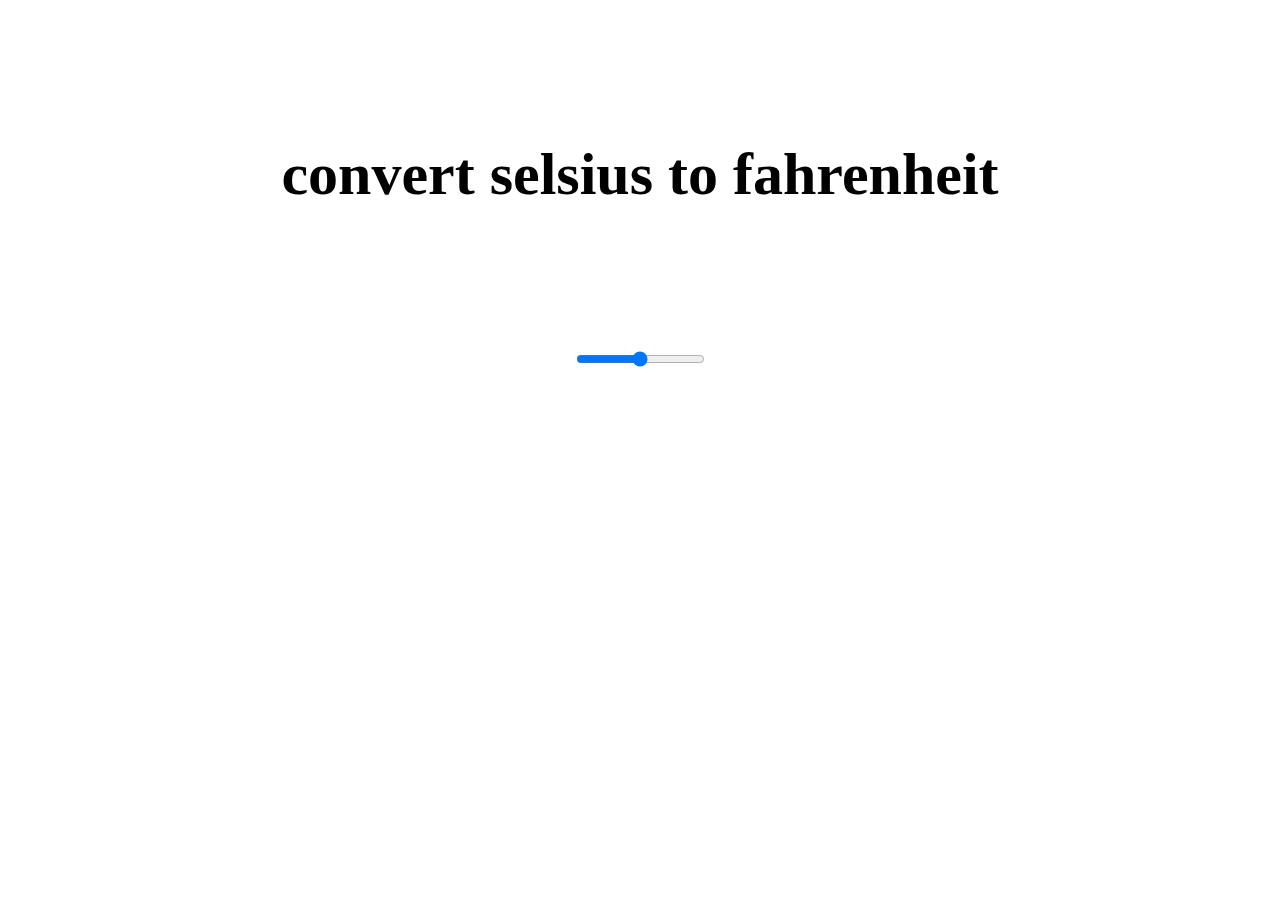
<file: c2f/index.html>
<!DOCTYPE html>
<html>

<head>
    <meta charset="UTF-8">
    <style>
        * {
            text-align: center;
        }

        .pad100 {
            padding: 100px;
            font-size: 60px;
        }
    </style>
    <script>
        function c2f(celsius) {
            return f = (celsius - 32) * 5 / 9;
        }
        function convert() {
            let c = document.getElementById("celsius").value;
            let f = c2f(c);
            let result = "摂氏:" + c + "度 " + "華氏:" + Math.floor(f) + "度";
            document.getElementById("result").textContent = result;
        }

    </script>
</head>

<body>
    <h1 class="pad100">convert selsius to fahrenheit</h1>
    <input type="range" id="celsius" min="0" max="100" onchange="convert()">
    <p id="result"></p>
</body>

</html>
</file>
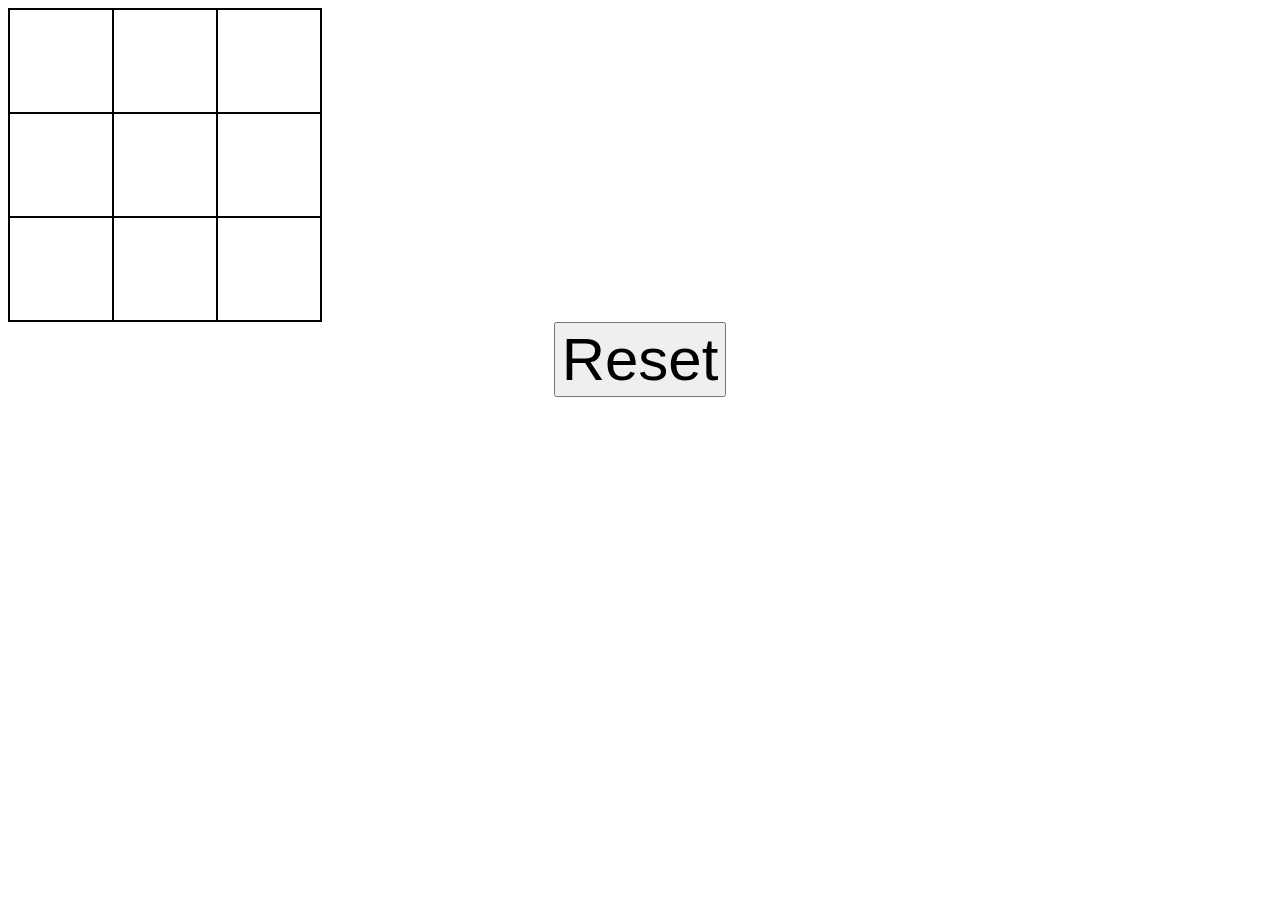
<file: maruBatuGame/index.html>
<!DOCTYPE html>
<html>

<head>
    <meta charset="UTF-8">
    <link rel="stylesheet" href="style.css">
    <script src="script.js"></script>
</head>

<body onload="init()">
    <table id="board"></table>
    <button id="reset" onclick="reset()">Reset</button>
</body>

</html>
</file>
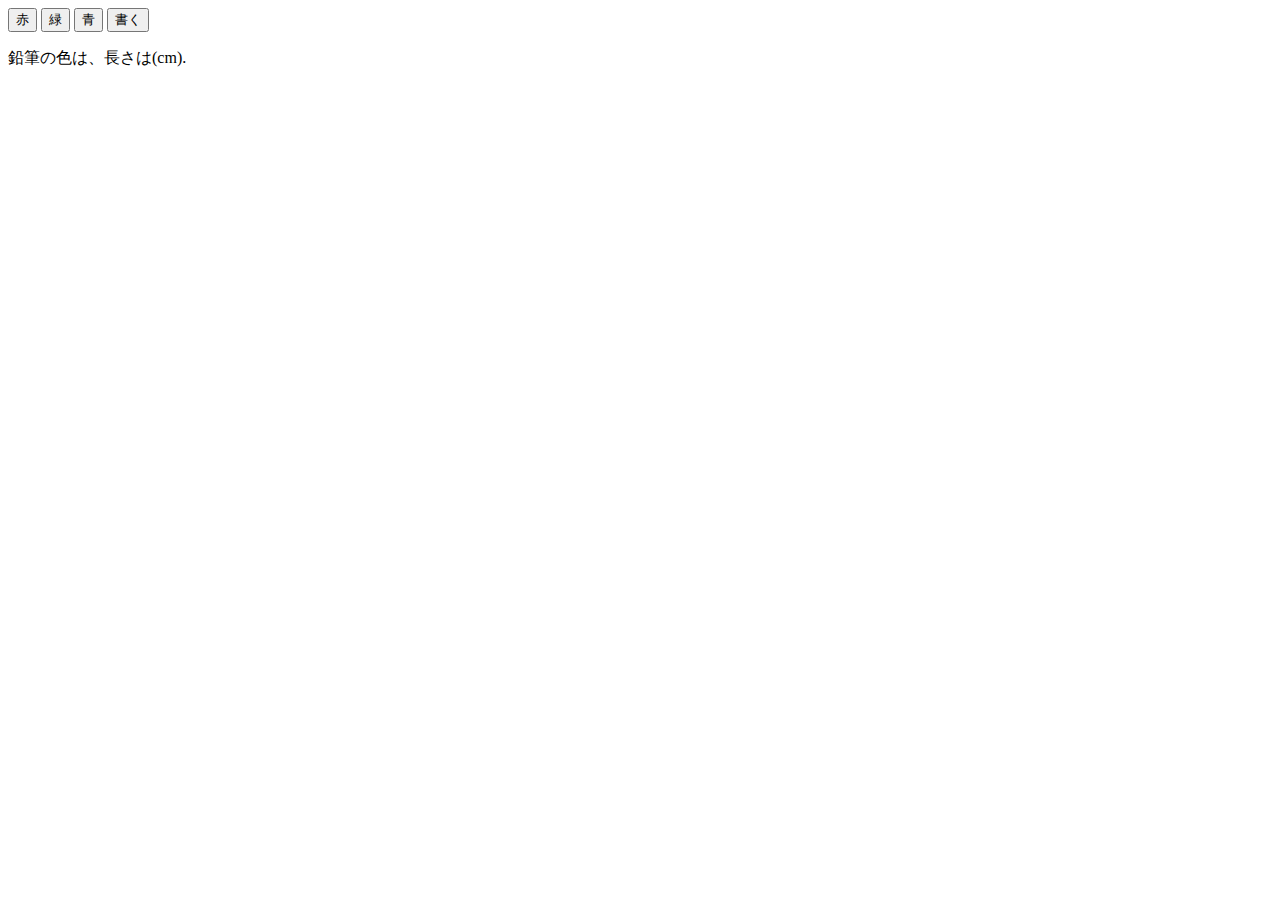
<file: object-pen3-class/index.html>
<!DOCTYPE html>
<html>
    <head>
        <meta charset="UTF-8">
        <style></style>
        <script src="script.js"></script>
    </head>
    <body>
        <button onclick="pickR()">赤</button>
        <button onclick="pickG()">緑</button>
        <button onclick="pickB()">青</button>
        <button onclick="stroke()">書く</button>
        <p>
            鉛筆の色は<span id="color"></span>、長さは<span id="length"></span>(cm).
        </p>
    </body>
</html>
</file>
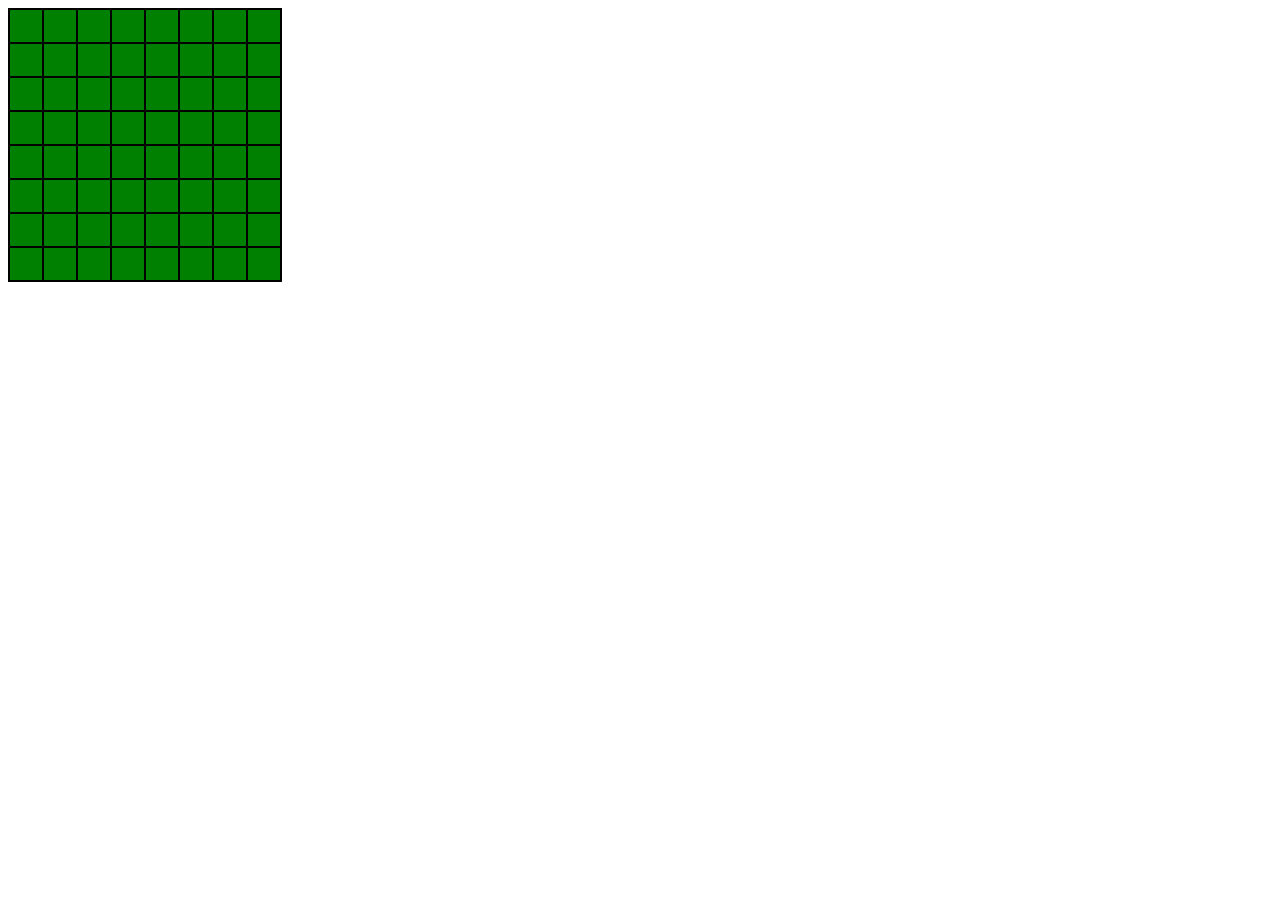
<file: reversiMock/index.html>
<!DOCTYPE html>

<html>

<head>
    <meta charset="UTF-8">
    <style>
        #board {
            background-color: black;
        }

        td.cell {
            background-color: green;
            width: 30px;
            height: 30px;
        }
    </style>
    <script src="script_001.js"></script>
</head>

<body onload="init()">
    <table id="board"></table>
    <h2 id="info"></h2>
</body>

</html>
</file>
<file: maruBatuGame/style.css>
* {
    text-align: center;
    font-size: 60px;
}

#board {
    background-color: black;
}

td.cell {
    background-color: white;
    color: black;
    height: 100px;
    width: 100px;
}
</file>
